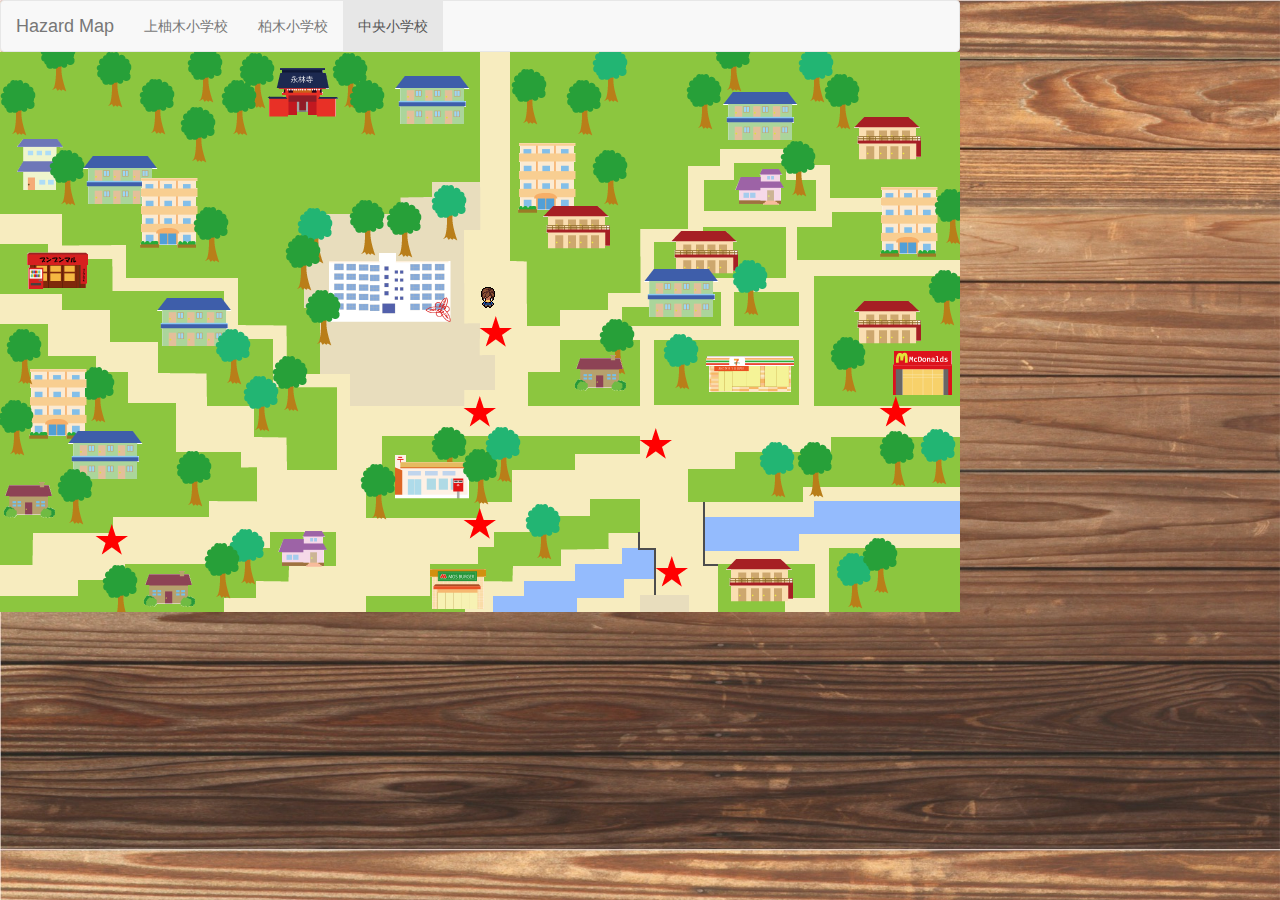
<file: chuuou.html>
<!DOCTYPE html>
<html lang="en">
<head>
    <meta charset="UTF-8">
    <title></title>
    <link rel="stylesheet" href="http://maxcdn.bootstrapcdn.com/bootstrap/3.3.5/css/bootstrap.min.css">
    <script src="https://ajax.googleapis.com/ajax/libs/jquery/1.11.3/jquery.min.js"></script>
    <script src="http://maxcdn.bootstrapcdn.com/bootstrap/3.3.5/js/bootstrap.min.js"></script>
    <script type="text/javascript" src="js/enchant.js"></script>
    <script type="text/javascript" src="js/chuuou.js"></script>
    <link rel="stylesheet" href="css/main.css">
    <style type="text/css">
        body {
            margin: 0;
        }
    </style>
</head>
<body>
    <nav class="navbar navbar-default">
        <div class="container-fluid">
            <div class="navbar-header">
                <a class="navbar-brand" href="index.html">Hazard Map</a>
            </div>
            <div>
                <ul class="nav navbar-nav">
                    <li><a href="kamiyugi.html">上柚木小学校</a></li>
                    <li><a href="kasiwagi.html">柏木小学校</a></li>
                    <li class="active"><a href="chuuou.html">中央小学校</a></li>
                </ul>
            </div>
        </div>
    </nav>

    <div class="map">
        <img src="img/chuuou_map.png" id="mapImg">
        <div id="enchant-stage"></div>

        <div class="chu_star1">
            <img src="img/star.png" type="button" class="glyphicon glyphicon-star chuu1" data-backdrop="static" data-toggle="modal" data-target="#chu_Modal1" >
        </div>
        <div class="chu_star2">
            <img src="img/star.png" type="button" class="glyphicon glyphicon-star chuu2" data-backdrop="static" data-toggle="modal" data-target="#chu_Modal2" >
        </div>
        <div class="chu_star3">
            <img src="img/star.png" type="button" class="glyphicon glyphicon-star chuu3" data-backdrop="static" data-toggle="modal" data-target="#chu_Modal3" >
        </div>
        <div class="chu_star4">
            <img src="img/star.png" type="button" class="glyphicon glyphicon-star chuu4" data-backdrop="static" data-toggle="modal" data-target="#chu_Modal4" >
        </div>
        <div class="chu_star5">
            <img src="img/star.png" type="button" class="glyphicon glyphicon-star chuu5" data-backdrop="static" data-toggle="modal" data-target="#chu_Modal5" >
        </div>
        <div class="chu_star6">
            <img src="img/star.png" type="button" class="glyphicon glyphicon-star chuu6" data-backdrop="static" data-toggle="modal" data-target="#chu_Modal6" >
        </div>
        <div class="chu_star7">
            <img src="img/star.png" type="button" class="glyphicon glyphicon-star chuu7" data-backdrop="static" data-toggle="modal" data-target="#chu_Modal7" >
        </div>


        <div id="chu_Modal1" class="modal fade" role="dialog">
            <div class="modal-dialog">
                <div class="modal-content">
                    <div class="modal-header">
                        <img src="img/redcar.png" class="modalImg">
                        <div class="alert alert-danger">
                            <h2>まずい！飛び出しちゃった！</h2>
                        </div>
                    </div>
                    <div class="modal-body">
                        <div class="modalLeft">
                            <img class="sMap" src="img/chuuou1.png">
                        </div>
                        <div class="modalRight">
                            <div class="alert alert-warning">
                                <h3>危険度：★★☆☆☆</h3>
                            </div>
                                <div class="alert alert-info">
                                    <img src="img/webkisoicon3.png" align="left">
                                    <h4>カーブミラーをよく見て、車がこないことを確認してから曲がろう</h4>
                                    <br clear="left">
                                </div>
                                <div class="alert alert-info">
                                    <img src="img/webkisoicon1.png" align="left">
                                    <h4>Ｔ字路で一時停止して安全を確認しよう</h4>
                                    <br clear="left">
                                </div>
                                <div class="alert alert-info">
                                    <img src="img/webkisoicon2.png" align="left">
                                    <h4>こどもや、自転車が飛び出してこないか注意しよう</h4>
                                    <br clear="left">
                                </div>
                        </div>
                    </div>
                    <div class="modal-footer">
                    </div>
                </div>
            </div>
        </div>
        <div id="chu_Modal2" class="modal fade" role="dialog">
            <div class="modal-dialog">
                <div class="modal-content">
                    <div class="modal-header">
                        <img src="img/redcar.png" class="modalImg">
                        <div class="alert alert-danger">
                            <h2>うしろから車が！</h2>
                        </div>
                    </div>
                    <div class="modal-body">
                        <div class="modalLeft">
                            <img class="sMap" src="img/chuuou6.png">
                        </div>
                        <div class="modalRight">
                            <div class="alert alert-warning">
                                <h3>危険度：★★★☆☆</h3>
                            </div>
                            <div class="alert alert-info">
                                <img class="" src="img/webkisoicon3.png" align="left">
                                <h4>ガードレールがなく歩道が狭いから注意</h4>
                                <br clear="left">
                            </div>
                            <div class="alert alert-info">
                                <img class="" src="img/webkisoicon1.png" align="left">
                                <h4>前からの歩行者とうしろからの車に気をつけて</h4>
                                <br clear="left">
                            </div>
                            <div class="alert alert-info">
                                <img class="" src="img/webkisoicon2.png" align="left">
                                <h4>自転車は車の存在に気づいていないものだと考えて運転しよう</h4>
                                <br clear="left">
                            </div>
                        </div>
                    </div>
                    <div class="modal-footer">
                    </div>
                </div>
            </div>
        </div>
        <div id="chu_Modal3" class="modal fade" role="dialog">
            <div class="modal-dialog">
                <div class="modal-content">
                    <div class="modal-header">
                        <img src="img/bluecar.png" class="modalImg">
                        <div class="alert alert-danger">
                            <h2>急に車が出てきた！</h2>
                        </div>
                    </div>
                    <div class="modal-body">
                        <div class="modalLeft">
                            <img class="sMap" src="img/chuuou3.png">
                        </div>
                        <div class="modalRight">
                            <div class="alert alert-warning">
                                <h3>危険度：★★★☆☆</h3>
                            </div>
                            <div class="alert alert-info">
                                <img class="" src="img/webkisoicon3.png" align="left">
                                <h4>特にガードレールの無い側は車に注意</h4>
                                <br clear="left">
                            </div>
                            <div class="alert alert-info">
                                <img class="" src="img/webkisoicon1.png" align="left">
                                <h4>カーブミラーがないので必ず一時停止しよう</h4>
                                <br clear="left">
                            </div>
                            <div class="alert alert-info">
                                <img class="" src="img/webkisoicon2.png" align="left">
                                <h4>角から自転車が飛び出してくるものと思って！</h4>
                                <br clear="left">
                            </div>
                        </div>
                    </div>
                    <div class="modal-footer">
                    </div>
                </div>
            </div>
        </div>
        <div id="chu_Modal4" class="modal fade" role="dialog">
            <div class="modal-dialog">
                <div class="modal-content">
                    <div class="modal-header">
                        <img src="img/whitecar.png" class="modalImg">
                        <div class="alert alert-danger">
                            <h2>今だ！行ける！わぁ、赤信号だった！</h2>
                        </div>
                    </div>
                    <div class="modal-body">
                        <div class="modalLeft">
                            <img class="sMap" src="img/chuuou2.png">
                        </div>
                        <div class="modalRight">
                            <div class="alert alert-warning">
                                <h3>危険度：★★☆☆☆</h3>
                            </div>
                            <div class="alert alert-info">
                                <img class="" src="img/webkisoicon3.png" align="left">
                                <h4>横断歩道をわたる時に注意</h4>
                                <br clear="left">
                            </div>
                            <div class="alert alert-info">
                                <img class="" src="img/webkisoicon1.png" align="left">
                                <h4>歩道側でスピードを出しすぎない</h4>
                                <br clear="left">
                            </div>
                            <div class="alert alert-info">
                                <img class="" src="img/webkisoicon2.png" align="left">
                                <h4>安全運転を心がけよう</h4>
                                <br clear="left">
                            </div>
                        </div>
                    </div>
                    <div class="modal-footer">
                    </div>
                </div>
            </div>
        </div>
        <div id="chu_Modal5" class="modal fade" role="dialog">
            <div class="modal-dialog">
                <div class="modal-content">
                    <div class="modal-header">
                        <img src="img/trackcar.png" class="modalImg">
                        <div class="alert alert-danger">
                            <h2>あぶない！トラックだ！</h2>
                        </div>
                    </div>
                    <div class="modal-body">
                        <div class="modalLeft">
                            <img class="sMap" src="img/chuuou7.png">
                        </div>
                        <div class="modalRight">
                            <div class="alert alert-warning">
                                <h3>危険度：★★★★☆</h3>
                            </div>
                            <div class="alert alert-info">
                                <img class="" src="img/webkisoicon3.png" align="left">
                                <h4>とにかく交通量が多いから周りをよく見て歩こう</h4>
                                <br clear="left">
                            </div>
                            <div class="alert alert-info">
                                <img class="" src="img/webkisoicon1.png" align="left">
                                <h4>横断歩道をわたる時は必ず自転車を降りてからわたろう</h4>
                                <br clear="left">
                            </div>
                            <div class="alert alert-info">
                                <img class="" src="img/webkisoicon2.png" align="left">
                                <h4>角を曲がる時に歩行者がいないか注意しよう</h4>
                                <br clear="left">
                            </div>
                        </div>
                    </div>
                    <div class="modal-footer">
                    </div>
                </div>
            </div>
        </div>
        <div id="chu_Modal6" class="modal fade" role="dialog">
            <div class="modal-dialog">
                <div class="modal-content">
                    <div class="modal-header">
                        <img src="img/bluecar.png" class="modalImg">
                        <div class="alert alert-danger">
                            <h2>まずい！飛び出しちゃった！</h2>
                        </div>
                    </div>
                    <div class="modal-body">
                        <div class="modalLeft">
                            <img class="sMap" src="img/chuuou5.png">
                        </div>
                        <div class="modalRight">
                            <div class="alert alert-warning">
                                <h3>危険度：★★★☆☆</h3>
                            </div>
                            <div class="alert alert-info">
                                <img class="" src="img/webkisoicon3.png" align="left">
                                <h4>歩道での自転車に気をつけよう</h4>
                                <br clear="left">
                            </div>
                            <div class="alert alert-info">
                                <img class="" src="img/webkisoicon1.png" align="left">
                                <h4>歩行者がいることを考えて走ろう</h4>
                                <br clear="left">
                            </div>
                            <div class="alert alert-info">
                                <img class="" src="img/webkisoicon2.png" align="left">
                                <h4>スピードを出しすぎずに安全に運転しよう</h4>
                                <br clear="left">
                            </div>
                        </div>
                    </div>
                    <div class="modal-footer">
                    </div>
                </div>
            </div>
        </div>
        <div id="chu_Modal7" class="modal fade" role="dialog">
            <div class="modal-dialog">
                <div class="modal-content">
                    <div class="modal-header">
                        <img src="img/bike.png" class="modalImg">
                        <div class="alert alert-danger">
                            <h2>自転車が飛び出してきた！</h2>
                        </div>
                    </div>
                    <div class="modal-body">
                        <div class="modalLeft">
                            <img class="sMap" src="img/chuuou4.png">
                        </div>
                        <div class="modalRight">
                            <div class="alert alert-warning">
                                <h3>危険度：★★☆☆☆</h3>
                            </div>
                            <div class="alert alert-info">
                                <img class="" src="img/webkisoicon3.png" align="left">
                                <h4>マンションの陰から自転車や車が出てくる危険があるので注意しよう</h4>
                                <br clear="left">
                            </div>
                            <div class="alert alert-info">
                                <img class="" src="img/webkisoicon1.png" align="left">
                                <h4>飛び出せば、自分が加害者にも被害者にもなりうるので角にきたら必ず止まろう</h4>
                                <br clear="left">
                            </div>
                            <div class="alert alert-info">
                                <img class="" src="img/webkisoicon2.png" align="left">
                                <h4>車道が狭いのでスピードを落として安全運転で行こう</h4>
                                <br clear="left">
                            </div>
                        </div>
                    </div>
                    <div class="modal-footer">
                    </div>
                </div>
            </div>
        </div>
    </div>
</body>
</html>
</file>
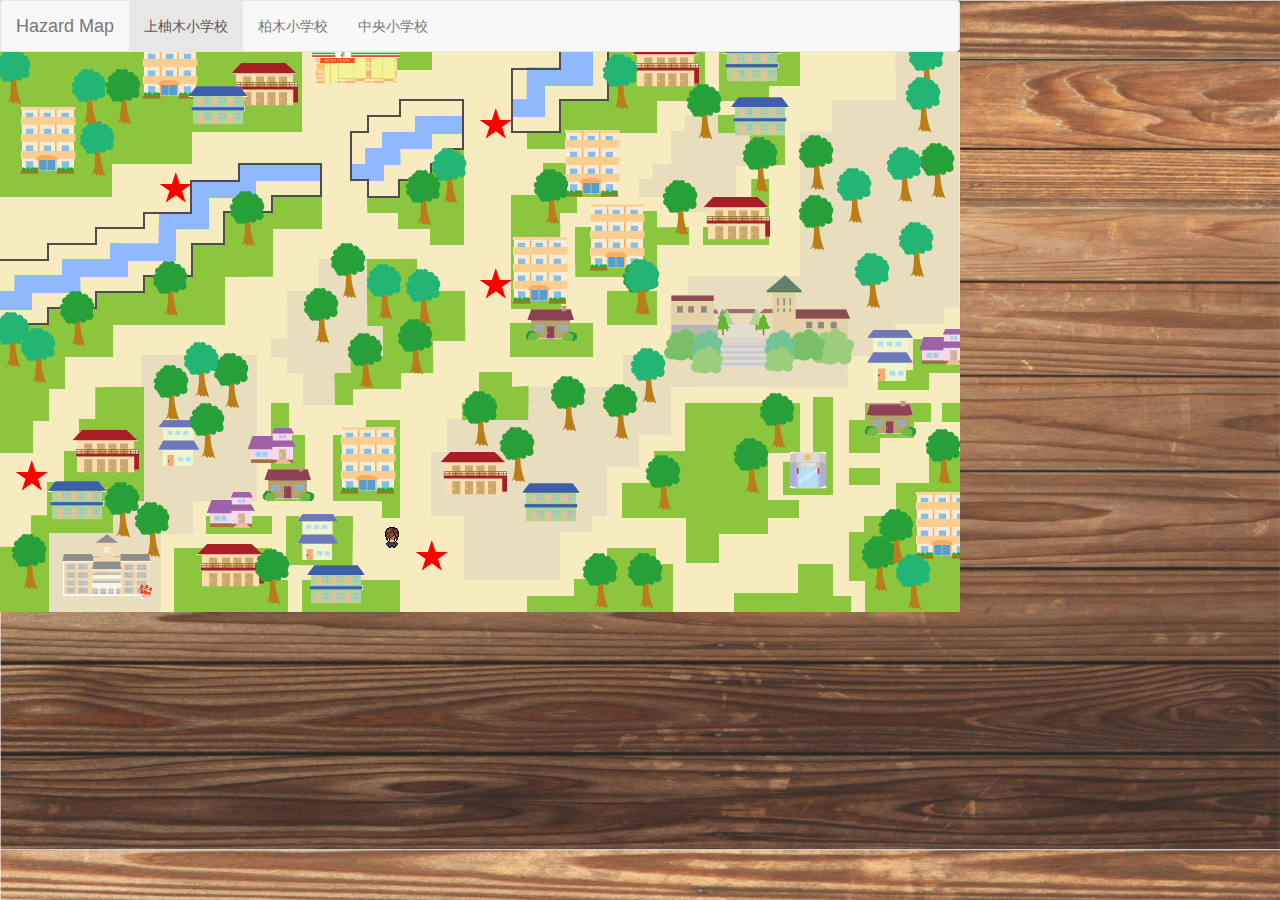
<file: kamiyugi.html>
<!DOCTYPE html>
<html lang="en">
<head>
    <meta charset="UTF-8">
    <title></title>
    <link rel="stylesheet" href="http://maxcdn.bootstrapcdn.com/bootstrap/3.3.5/css/bootstrap.min.css">
    <script src="https://ajax.googleapis.com/ajax/libs/jquery/1.11.3/jquery.min.js"></script>
    <script src="http://maxcdn.bootstrapcdn.com/bootstrap/3.3.5/js/bootstrap.min.js"></script>
    <script type="text/javascript" src="js/enchant.js"></script>
    <script type="text/javascript" src="js/kamiyugi.js"></script>
    <link rel="stylesheet" href="css/main.css">
    <style type="text/css">
        body {
            margin: 0;
        }
    </style>
</head>
<body >
    <nav class="navbar navbar-default">
        <div class="container-fluid">
            <div class="navbar-header">
                <a class="navbar-brand" href="index.html">Hazard Map</a>
            </div>
            <div>
                <ul class="nav navbar-nav">
                    <li class="active"><a href="kamiyugi.html">上柚木小学校</a></li>
                    <li><a href="kasiwagi.html">柏木小学校</a></li>
                    <li><a href="chuuou.html">中央小学校</a></li>
                </ul>
            </div>
        </div>
    </nav>

    <div class="map">
        <img src="img/kamiyugi_map.png" id="mapImg">
        <div id="enchant-stage"></div>

        <div class="kami_star1">
            <img src="img/star.png" type="button" class="glyphicon glyphicon-star kami1" data-backdrop="static" data-toggle="modal" data-target="#kami_Modal1" >
        </div>
        <div class="kami_star2">
            <img src="img/star.png" type="button" class="glyphicon glyphicon-star kami2" data-backdrop="static" data-toggle="modal" data-target="#kami_Modal2" >
        </div>
        <div class="kami_star3">
            <img src="img/star.png" type="button" class="glyphicon glyphicon-star kami3" data-backdrop="static" data-toggle="modal" data-target="#kami_Modal3" >
        </div>
        <div class="kami_star4">
            <img src="img/star.png" type="button" class="glyphicon glyphicon-star kami4" data-backdrop="static" data-toggle="modal" data-target="#kami_Modal4" >
        </div>
        <div class="kami_star5">
            <img src="img/star.png" type="button" class="glyphicon glyphicon-star kami5" data-backdrop="static" data-toggle="modal" data-target="#kami_Modal5" >
        </div>


        <div id="kami_Modal1" class="modal fade" role="dialog">
            <div class="modal-dialog">
                <div class="modal-content">
                    <div class="modal-header">
                        <img src="img/bike.png" class="modalImg">
                        <div class="alert alert-danger">
                            <h2>前から自転車が！！</h2>
                        </div>
                    </div>
                    <div class="modal-body">
                        <div class="modalLeft">
                            <img class="sMap" src="img/kamiyugicap1hoshi.png">
                        </div>
                        <div class="modalRight">
                            <div class="alert alert-warning">
                                <h3>危険度：★★☆☆☆</h3>
                            </div>
                            <div class="alert alert-info">
                                <img class="" src="img/webkisoicon3.png" align="left">
                                <h4>つねに前に注意しよう。せまい道で急に自転車がくるとよけきれないよ。</h4>
                                <br clear="left">
                            </div>
                            <div class="alert alert-info">
                                <img class="" src="img/webkisoicon1.png" align="left">
                                <h4>幅のせまい道でスピードを出すとあぶないよ。自転車にのっているときは、歩いているときよりもっと前方に注意しようね。</h4>
                                <br clear="left">
                            </div>
                            <div class="alert alert-info">
                                <img class="" src="img/webkisoicon2.png" align="left">
                                <h4></h4>
                                <br clear="left">
                            </div>
                        </div>
                    </div>
                    <div class="modal-footer">
                    </div>
                </div>
            </div>
        </div>
        <div id="kami_Modal2" class="modal fade" role="dialog">
            <div class="modal-dialog">
                <div class="modal-content">
                    <div class="modal-header">
                        <img src="img/bluecar.png" class="modalImg">
                        <div class="alert alert-danger">
                            <h2>うわー！車が信号無視だ！！</h2>
                        </div>
                    </div>
                    <div class="modal-body">
                        <div class="modalLeft">
                            <img class="sMap" src="img/kamiyugicap2hoshi.png">
                        </div>
                        <div class="modalRight">
                            <div class="alert alert-warning">
                                <h3>危険度：★★★★☆</h3>
                            </div>
                            <div class="alert alert-info">
                                <img class="" src="img/webkisoicon3.png" align="left">
                                <h4>道路のまわりでは車に注意しようね。メールや音楽に夢中になってない？</h4>
                                <br clear="left">
                            </div>
                            <div class="alert alert-info">
                                <img class="" src="img/webkisoicon1.png" align="left">
                                <h4>幅のせまい道でスピードを出すとあぶないよ。自転車にのっているときは、歩いているときよりもっと前方に注意しようね。</h4>
                                <br clear="left">
                            </div>
                            <div class="alert alert-info">
                                <img class="" src="img/webkisoicon2.png" align="left">
                                <h4>信号無視は犯罪です。</h4>
                                <br clear="left">
                            </div>
                        </div>
                    </div>
                    <div class="modal-footer">
                    </div>
                </div>
            </div>
        </div>
        <div id="kami_Modal3" class="modal fade" role="dialog">
            <div class="modal-dialog">
                <div class="modal-content">
                    <div class="modal-header">
                        <img src="img/stranger.png" class="modalImg">
                        <div class="alert alert-danger">
                            <h2>あれ？だれかがうしろに…</h2>
                        </div>
                    </div>
                    <div class="modal-body">
                        <div class="modalLeft">
                            <img class="sMap" src="img/kamiyugicap3hoshi.png">
                        </div>
                        <div class="modalRight">
                            <div class="alert alert-warning">
                                <h3>危険度：★★★☆☆</h3>
                            </div>
                            <div class="alert alert-info">
                                <img class="" src="img/webkisoicon3.png" align="left">
                                <p>多摩ニュータウンにはたくさんの公園や緑地（しぜんの多いところ）があります。暗がりは不審者（ふしんしゃ）にとってかくれやすい場所です。</p>
                                <br clear="left">
                            </div>
                            <div class="alert alert-info">
                                <img class="" src="img/webkisoicon1.png" align="left">
                                <h4></h4>
                                <br clear="left">
                            </div>
                            <div class="alert alert-info">
                                <img class="" src="img/webkisoicon2.png" align="left">
                                <h4></h4>
                                <br clear="left">
                            </div>
                        </div>
                    </div>
                    <div class="modal-footer">
                    </div>
                </div>
            </div>
        </div>
        <div id="kami_Modal4" class="modal fade" role="dialog">
            <div class="modal-dialog">
                <div class="modal-content">
                    <div class="modal-header">
                        <img src="img/stranger.png" class="modalImg">
                        <div class="alert alert-danger">
                            <h2>暗いけど、車が走っているからあんしんだよね…うわあああ！！</h2>
                        </div>
                    </div>
                    <div class="modal-body">
                        <div class="modalLeft">
                            <img class="sMap" src="img/kamiyugicap4hoshi.png">
                        </div>
                        <div class="modalRight">
                            <div class="alert alert-warning">
                                <h3>危険度：★★☆☆☆</h3>
                            </div>
                            <div class="alert alert-info">
                                <img class="" src="img/webkisoicon3.png" align="left">
                                <h4>緑地の側はみんなの家や公園からはなれていて、人目がありません。車でのゆうかいじけんが起こりやすいです。</h4>
                                <br clear="left">
                            </div>
                            <div class="alert alert-info">
                                <img class="" src="img/webkisoicon1.png" align="left">
                                <h4></h4>
                                <br clear="left">
                            </div>
                            <div class="alert alert-info">
                                <img class="" src="img/webkisoicon2.png" align="left">
                                <h4></h4>
                                <br clear="left">
                            </div>
                        </div>
                    </div>
                    <div class="modal-footer">
                    </div>
                </div>
            </div>
        </div>
        <div id="kami_Modal5" class="modal fade" role="dialog">
            <div class="modal-dialog">
                <div class="modal-content">
                    <div class="modal-header">
                        <img src="img/stranger.png" class="modalImg">
                        <div class="alert alert-danger">
                            <h2>だれもいない…あっ！！</h2>
                        </div>
                    </div>
                    <div class="modal-body">
                        <div class="modalLeft">
                            <img class="sMap" src="img/kamiyugicap5hoshi.png">
                        </div>
                        <div class="modalRight">
                            <div class="alert alert-warning">
                                <h3>危険度：★☆☆☆☆</h3>
                            </div>
                            <div class="alert alert-info">
                                <img class="" src="img/webkisoicon3.png" align="left">
                                <h4>多摩ニュータウンのマンションの間の道は車道や大通りからはなれています。危険な目にあっても大人の目がとどきません。</h4>
                                <br clear="left">
                            </div>
                            <div class="alert alert-info">
                                <img class="" src="img/webkisoicon1.png" align="left">
                                <h4></h4>
                                <br clear="left">
                            </div>
                            <div class="alert alert-info">
                                <img class="" src="img/webkisoicon2.png" align="left">
                                <h4></h4>
                                <br clear="left">
                            </div>
                        </div>
                    </div>
                    <div class="modal-footer">
                    </div>
                </div>
            </div>
        </div>
    </div>
</body>
</html>
</file>
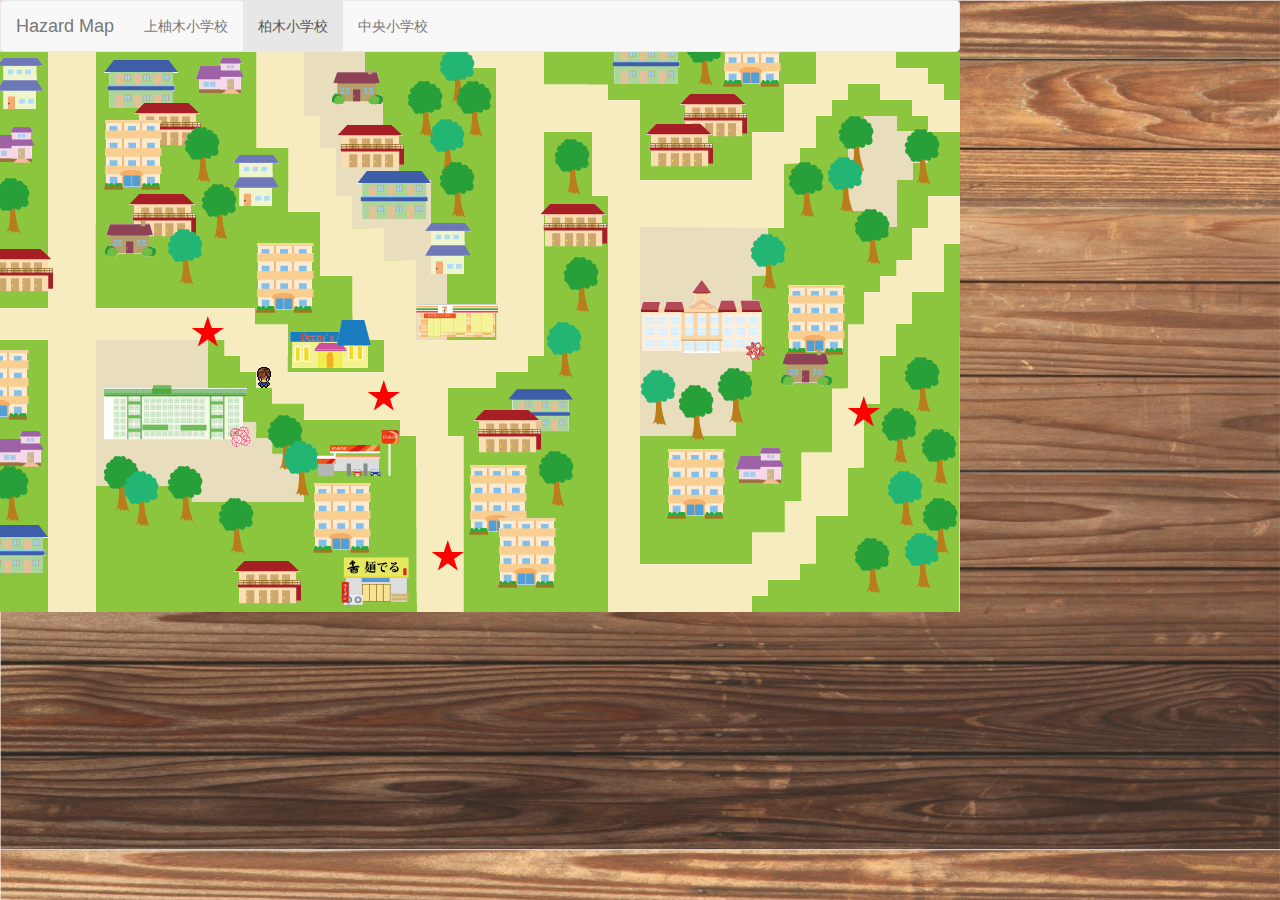
<file: kasiwagi.html>
<!DOCTYPE html>
<html lang="en">
<head>
    <meta charset="UTF-8">
    <title></title>
    <link rel="stylesheet" href="http://maxcdn.bootstrapcdn.com/bootstrap/3.3.5/css/bootstrap.min.css">
    <script src="https://ajax.googleapis.com/ajax/libs/jquery/1.11.3/jquery.min.js"></script>
    <script src="http://maxcdn.bootstrapcdn.com/bootstrap/3.3.5/js/bootstrap.min.js"></script>
    <script type="text/javascript" src="js/enchant.js"></script>
    <script type="text/javascript" src="js/kasiwagi.js"></script>
    <link rel="stylesheet" href="css/main.css">
    <style type="text/css">
        body {
            margin: 0;
        }
    </style>

</head>
<body >
    <nav class="navbar navbar-default">
        <div class="container-fluid">
            <div class="navbar-header">
                <a class="navbar-brand" href="index.html">Hazard Map</a>
            </div>
            <div>
                <ul class="nav navbar-nav">
                    <li><a href="kamiyugi.html">上柚木小学校</a></li>
                    <li class="active"><a href="kasiwagi.html">柏木小学校</a></li>
                    <li><a href="chuuou.html">中央小学校</a></li>
                </ul>
            </div>
        </div>
    </nav>

    <div class="map">
        <img src="img/kasiwagi_map.png" id="mapImg">
        <div id="enchant-stage"></div>

        <div class="kasi_star1">
            <img src="img/star.png" type="button" class="glyphicon glyphicon-star kasi1" data-backdrop="static" data-toggle="modal" data-target="#kasi_Modal1" >
        </div>
        <div class="kasi_star2">
            <img src="img/star.png" type="button" class="glyphicon glyphicon-star kasi2" data-backdrop="static" data-toggle="modal" data-target="#kasi_Modal2" >
        </div>
        <div class="kasi_star3">
            <img src="img/star.png" type="button" class="glyphicon glyphicon-star kasi3" data-backdrop="static" data-toggle="modal" data-target="#kasi_Modal3" >
        </div>
        <div class="kasi_star4">
            <img src="img/star.png" type="button" class="glyphicon glyphicon-star kasi4" data-backdrop="static" data-toggle="modal" data-target="#kasi_Modal4" >
        </div>

        <div id="kasi_Modal1" class="modal fade" role="dialog">
            <div class="modal-dialog">
                <div class="modal-content">
                    <div class="modal-header">
                        <img src="img/redcar.png" class="modalImg">
                        <div class="alert alert-danger">
                            <h2>坂道注意！重力に負けるな！</h2>
                        </div>
                    </div>
                    <div class="modal-body">
                        <div class="modalLeft">
                            <img class="sMap" src="img/star1map.png">
                        </div>
                        <div class="modalRight">
                            <div class="alert alert-warning">
                                <h3>危険度：★★★☆☆</h3>
                            </div>
                            <div class="alert alert-info">
                                <img class="" src="img/webkisoicon3.png" align="left">
                                <h4>すごい速さで自転車が下ってくるかもしれない！道の真ん中はあぶないぞ。ぶつかる可能性が高い！どちらか片側によっておこう！</h4>
                                <br clear="left">
                            </div>
                            <div class="alert alert-info">
                                <img class="" src="img/webkisoicon1.png" align="left">
                                <h4>下り坂はついスピードを出してしまうけどカーブの先に誰かがいるかもしれない！常にブレーキを意識しよう！</h4>
                                <br clear="left">
                            </div>
                            <div class="alert alert-info">
                                <img class="" src="img/webkisoicon2.png" align="left">
                                <h4></h4>
                                <br clear="left">
                            </div>
                        </div>
                    </div>
                    <div class="modal-footer">
                    </div>
                </div>
            </div>
        </div>
        <div id="kasi_Modal2" class="modal fade" role="dialog">
            <div class="modal-dialog">
                <div class="modal-content">
                    <div class="modal-header">
                        <img src="img/whitecar.png" class="modalImg">
                        <div class="alert alert-danger">
                            <h2>悪魔の交差点にようこそ...</h2>
                        </div>
                    </div>
                    <div class="modal-body">
                        <div class="modalLeft">
                            <img class="sMap" src="img/star2map.png">
                        </div>
                        <div class="modalRight">
                            <div class="alert alert-warning">
                                <h3>危険度：★★★★☆</h3>
                            </div>
                            <div class="alert alert-info">
                                <img class="" src="img/webkisoicon3.png" align="left">
                                <p>一番トリッキーな動きのできる君は周りに迷惑をかけがち。自分のことばかり考えないで坂から降りてる、もしくはお店から出てくる自転車や車に注意しよう！</p>
                                <br clear="left">
                            </div>
                            <div class="alert alert-info">
                                <img class="" src="img/webkisoicon1.png" align="left">
                                <p>この交差点はとってもデリシャスなフードを提供してくれるデニーズ、セブンイレブン、動物病院などが鎮座する！お店に出入りする車や人の動きに注意しよう！</p>
                                <br clear="left">
                            </div>
                            <div class="alert alert-info">
                                <img class="" src="img/webkisoicon2.png" align="left">
                                <p>歩道を行く人や車道脇を通る自転車にいっそう注意しよう！特に下り坂から降りてくる自転車はスピードがあるから注意！</p>
                                <br clear="left">
                            </div>
                        </div>
                    </div>
                    <div class="modal-footer">
                    </div>
                </div>
            </div>
        </div>
        <div id="kasi_Modal3" class="modal fade" role="dialog">
            <div class="modal-dialog">
                <div class="modal-content">
                    <div class="modal-header">
                        <img src="img/bluecar.png" class="modalImg">
                        <div class="alert alert-danger">
                            <h2>人気ラーメン店、麺でるは込んでる！路上駐車に注意！</h2>
                        </div>
                    </div>
                    <div class="modal-body">
                        <div class="modalLeft">
                            <img class="sMap" src="img/star3map.png">
                        </div>
                        <div class="modalRight">
                            <div class="alert alert-warning">
                                <h3>危険度：★★☆☆☆</h3>
                            </div>
                            <div class="alert alert-info">
                                <img class="" src="img/webkisoicon3.png" align="left">
                                <h4>道路を横断するときは物陰からはめっちゃ危ないぞ！ちゃんと横断歩道を渡ろう！</h4>
                                <br clear="left">
                            </div>
                            <div class="alert alert-info">
                                <img class="" src="img/webkisoicon1.png" align="left">
                                <h4>車道の障害物を避けるときは前後確認！障害物の陰から何かが飛び出てくるかもしれないのでそこもよく確認！</h4>
                                <br clear="left">
                            </div>
                            <div class="alert alert-info">
                                <img class="" src="img/webkisoicon2.png" align="left">
                                <h4>ラーメン食べたいのはわかるけど路上駐車よくない！</h4>
                                <br clear="left">
                            </div>
                        </div>
                    </div>
                    <div class="modal-footer">
                    </div>
                </div>
            </div>
        </div>
        <div id="kasi_Modal4" class="modal fade" role="dialog">
            <div class="modal-dialog">
                <div class="modal-content">
                    <div class="modal-header">
                        <img src="img/trackcar.png" class="modalImg">
                        <div class="alert alert-danger">
                            <h2>お前、ここで散る</h2>
                        </div>
                    </div>
                    <div class="modal-body">
                        <div class="modalLeft">
                            <img class="sMap" src="img/star4map.png">
                        </div>
                        <div class="modalRight">
                            <div class="alert alert-warning">
                                <h3>危険度：★★★☆☆</h3>
                            </div>
                            <div class="alert alert-info">
                                <img class="" src="img/webkisoicon3.png" align="left">
                                <h4>カーブの先から車がくるかも！目だけでなく音も聞いて見極めよう！ここは死亡事故のあった場所だ！すごく注意しよう！死ぬぞ！</h4>
                                <br clear="left">
                            </div>
                            <div class="alert alert-info">
                                <img class="" src="img/webkisoicon1.png" align="left">
                                <h4>横断歩道があっても一本道でも前後左右をしっかり確認しよう！曲がってきたドライバーの感覚だけにあなたの命を預けてていいの？</h4>
                                <br clear="left">
                            </div>
                            <div class="alert alert-info">
                                <img class="" src="img/webkisoicon2.png" align="left">
                                <h4>カーブが終わっていきなり加速するのはやめよう！ここには横断歩道があるぞ！手前で止まる準備をしておこう！</h4>
                                <br clear="left">
                            </div>
                        </div>
                    </div>
                    <div class="modal-footer">
                    </div>
                </div>
            </div>
        </div>
    </div>


</body>
</html>
</file>
<file: css/main.css>
body {
    background-image: url("../img/bgd.jpg");
    background-size: cover;
}

h1 {
    text-align: center;
    font-size: 60px;
}

.navbar {
    width: 960px;
}

.map {
    position: relative;
    width: 960px;
    height: 560px;
    top: -20px;
}

.modal-dialog {
    width: 800px;
}

.modal-header img{
    margin-left: 25%;
}

.modal-header h2{
    text-align: center;
    margin: 10px;
}

.modal-header .alert {
    margin: 0;
    padding: 0;
}

.modalRight .alert {
    table-layout: fixed;
    height: 90px;
    margin-bottom: 8px;
    padding: 0;
}

.modal-body h3 {
    text-align: center;
    margin-top: 30px;
}

.modal-body h4 {

}

.modal-body {
    position: relative;
    height: 400px;
}

.modalLeft {
    position: absolute;
    left: 0;
    display: inline-block;
    width: 100px;
    vertical-align: top;
}

.modalImg {
    width: 400px;
}

.sMap {
    width: 400px;
    height: 380px;
}

.modalRight {
    display: inline-block;
    position: absolute;
    left:410px;
    height: 380px;
    table-layout: fixed;
    vertical-align: top;
}


#mapImg {
    position: absolute;
}

#enchant-stage {
    position: absolute;
}

.kasi_star1 {
    position: absolute;
    left: 184px;
    top: 256px;
}
.kasi_star2 {
    position: absolute;
    left: 360px;
    top: 320px;
}
.kasi_star3 {
    position: absolute;
    left: 424px;
    top: 480px;
}
.kasi_star4 {
    position: absolute;
    left: 840px;
    top: 336px;
}

.chu_star1 {
    position: absolute;
    left: 472px;
    top: 256px;
}
.chu_star2 {
    position: absolute;
    left: 88px;
    top: 464px;
}
.chu_star3 {
    position: absolute;
    left: 456px;
    top: 336px;
}
.chu_star4 {
    position: absolute;
    left: 456px;
    top: 448px;
}
.chu_star5 {
    position: absolute;
    left: 632px;
    top: 368px;
}
.chu_star6 {
    position: absolute;
    left: 872px;
    top: 336px;
}
.chu_star7 {
    position: absolute;
    left: 648px;
    top: 496px;
}

.kami_star1 {
    position: absolute;
    left: 152px;
    top: 112px;
}
.kami_star2 {
    position: absolute;
    left: 472px;
    top: 48px;
}
.kami_star3 {
    position: absolute;
    left: 472px;
    top: 208px;
}
.kami_star4 {
    position: absolute;
    left: 8px;
    top: 400px;
}
.kami_star5 {
    position: absolute;
    left: 408px;
    top: 480px;
}
</file>
